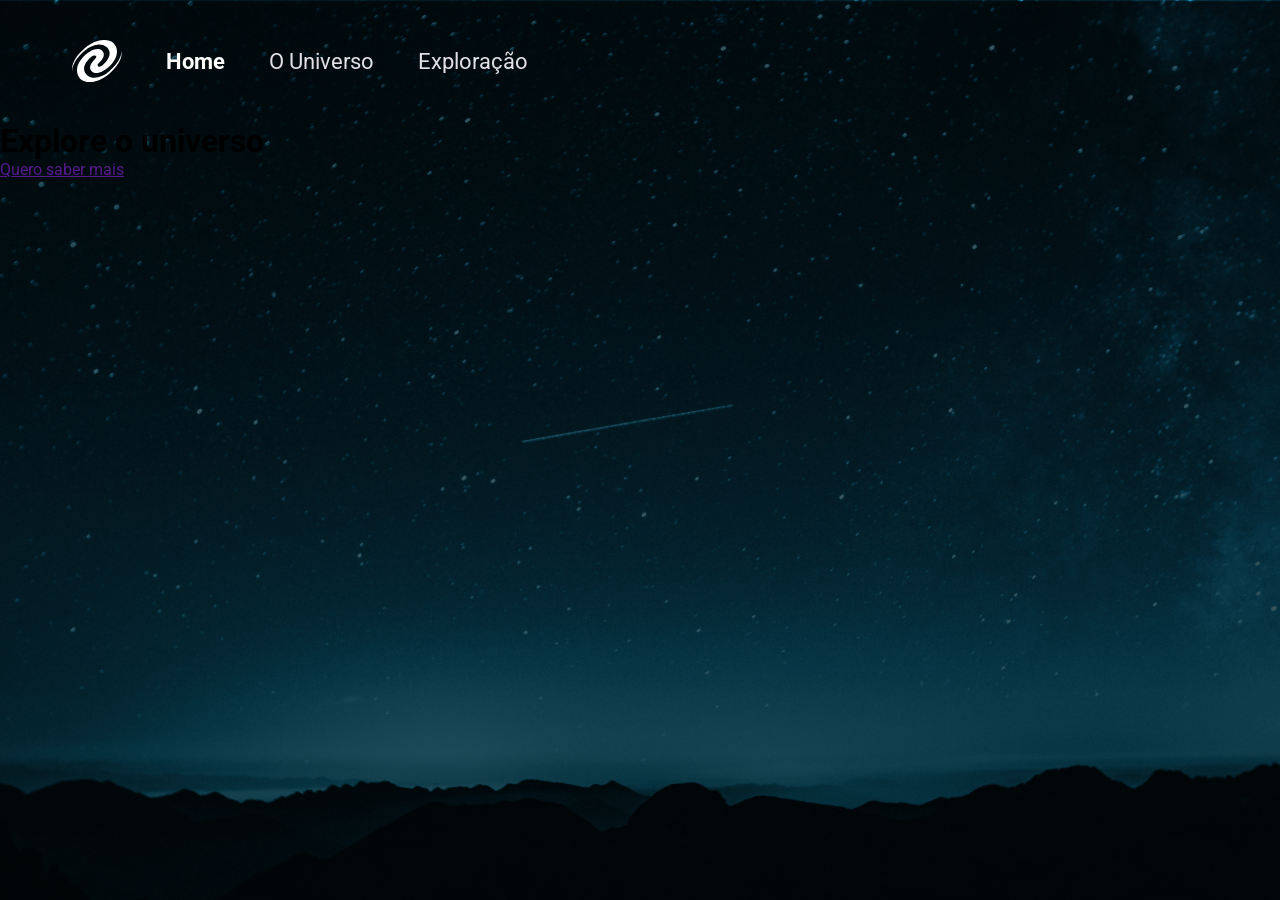
<file: index.html>
<!DOCTYPE html>
<html lang="pt-br">
<head>
    <meta charset="UTF-8">
    <meta name="viewport" content="width=device-width, initial-scale=1.0">
    <link rel="stylesheet" href="./styles/index.css">
    <link rel="preconnect" href="https://fonts.googleapis.com">
    <link rel="preconnect" href="https://fonts.gstatic.com" crossorigin>
    <link href="https://fonts.googleapis.com/css2?family=Roboto:ital,wght@0,100..900;1,100..900&display=swap" rel="stylesheet">
    <title>HOME</title>
</head>
<body>
    <header>
        <img src="./assets/Vector.svg" alt="logo do projeto Universo">

        <nav>
            <ul>
                  <li>
                    <a href="" class="ativa" >Home</a>
                  </li>
                  <li>
                    <a href="./pages/universo.html">O Universo</a>
                  </li>
                  <li>
                    <a href="">Exploração</a>
                  </li>

            </ul>
        </nav>
    </header>
    <main>
        <h1>  Explore o universo   </h1>
            <a href="">Quero saber mais</a>
        
    </main>
</body>
</html>
</file>
<file: styles/index.css>
/* reset do CSS */
* {
    margin: 0;
    padding: 0;
    box-sizing: border-box;
    font-family: Roboto, sans-serif;
}

body {
 background-image: url(../assets/mountains-universe-1.png);
 background-position: center;
 background-size: cover;
 background-repeat: no-repeat;

 height:  100vh;
}

header {
    display: flex;
    padding: 40px 72px;
    gap: 44px;
    align-items: center;

    ul {
        list-style: none;
        display: flex;
        gap: 44px;

        a {
            font-size: 22px;
            color: #e1e1e6;
            text-decoration: none;
        }

        .ativa {
            font-weight: 700;
            color: #FFF;
        }
    }
}
</file>
